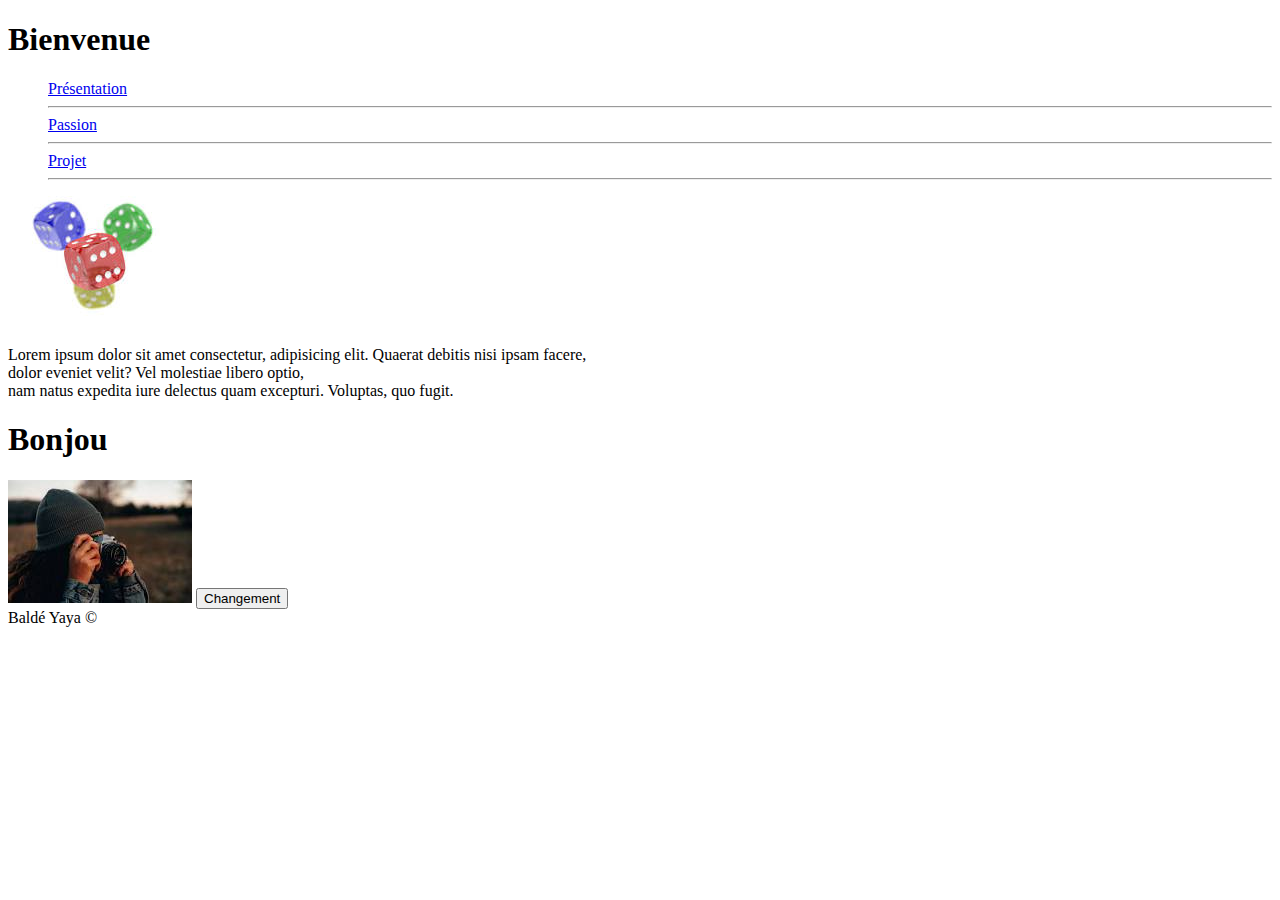
<file: index.html>
<!DOCTYPE html>
<html lang="en">
<head>
    <meta charset="UTF-8">
    <meta name="viewport" content="width=device-width, initial-scale=1.0">
    <link rel="stylesheet" href="style.css">
    <title>accueil</title>
</head>
<body>
    <header>
        <h1>Bienvenue</h1>
        <ul>
            <a href="présentation.html" target="_blank">Présentation</a><br><hr>
            <a href="passions.html" target="_blank">Passion</a><br><hr>
            <a href="projet.html" target="_blank">Projet</a><br><hr>
        </ul>
    </header>
            <img src="images/images.jpg" alt="">
            <p>Lorem ipsum dolor sit amet consectetur, adipisicing elit. Quaerat debitis nisi ipsam facere,<br>
                 dolor eveniet velit? Vel molestiae libero optio,<br>
                 nam natus expedita iure delectus quam excepturi. Voluptas, quo fugit.
            </p>


            <h1>Bonjou</h1>
            <img id="test" src="images/image_accueil.png" alt="accueil">
            <button onclick="document.getElementById('test').src='images/image_foot.jpg'">Changement</button>





            
            <!-- <hr>
            <ol type="i">
                <li></li>
                <li></li>
                <li></li>
                <li></li>
                <li></li>
                <li></li>
            </ol> -->
        <div></div>
        <div></div>
        <div></div>
        <div></div>
        <div></div>
    <section>

    </section>
    <footer>
        Baldé Yaya &COPY;
    </footer>
</body>
</html>
</file>
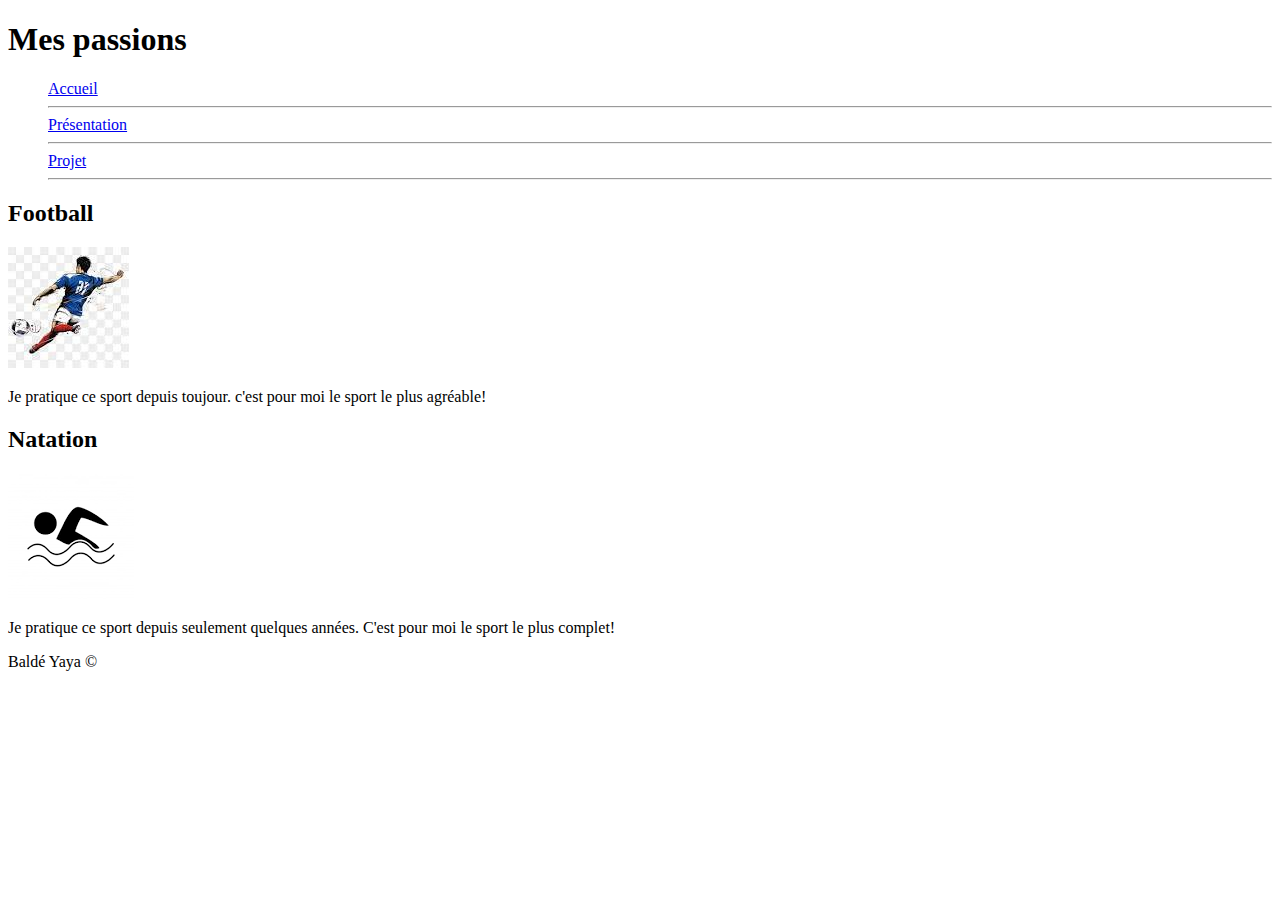
<file: passions.html>
<!DOCTYPE html>
<html lang="en">
<head>
    <meta charset="UTF-8">
    <meta name="viewport" content="width=device-width, initial-scale=1.0">
    <link rel="stylesheet" href="style.css">

    <title>Passions</title>
</head>
<body>
    <header>
        <h1>Mes passions</h1>
        <ul>
            <a href="index.html" target="_blank">Accueil</a><br><hr>
            <a href="présentation.html" target="_blank">Présentation</a><br><hr>
            <a href="projet.html" target="_blank">Projet</a><br><hr>
        </ul>
        </header>
        <h2>Football</h2>
        <img src="images/image_foot.jpg" alt="">
        <p>Je pratique ce sport depuis toujour. c'est pour moi le sport le plus agréable!</p>

        <h2>Natation</h2>
        <img src="images/image_natation.png" alt="">
        <p>Je pratique ce sport depuis seulement quelques années. C'est pour moi le sport le plus complet!</p>    
        <footer>
            Baldé Yaya &COPY;
        </footer>
</body>
</html>
</file>
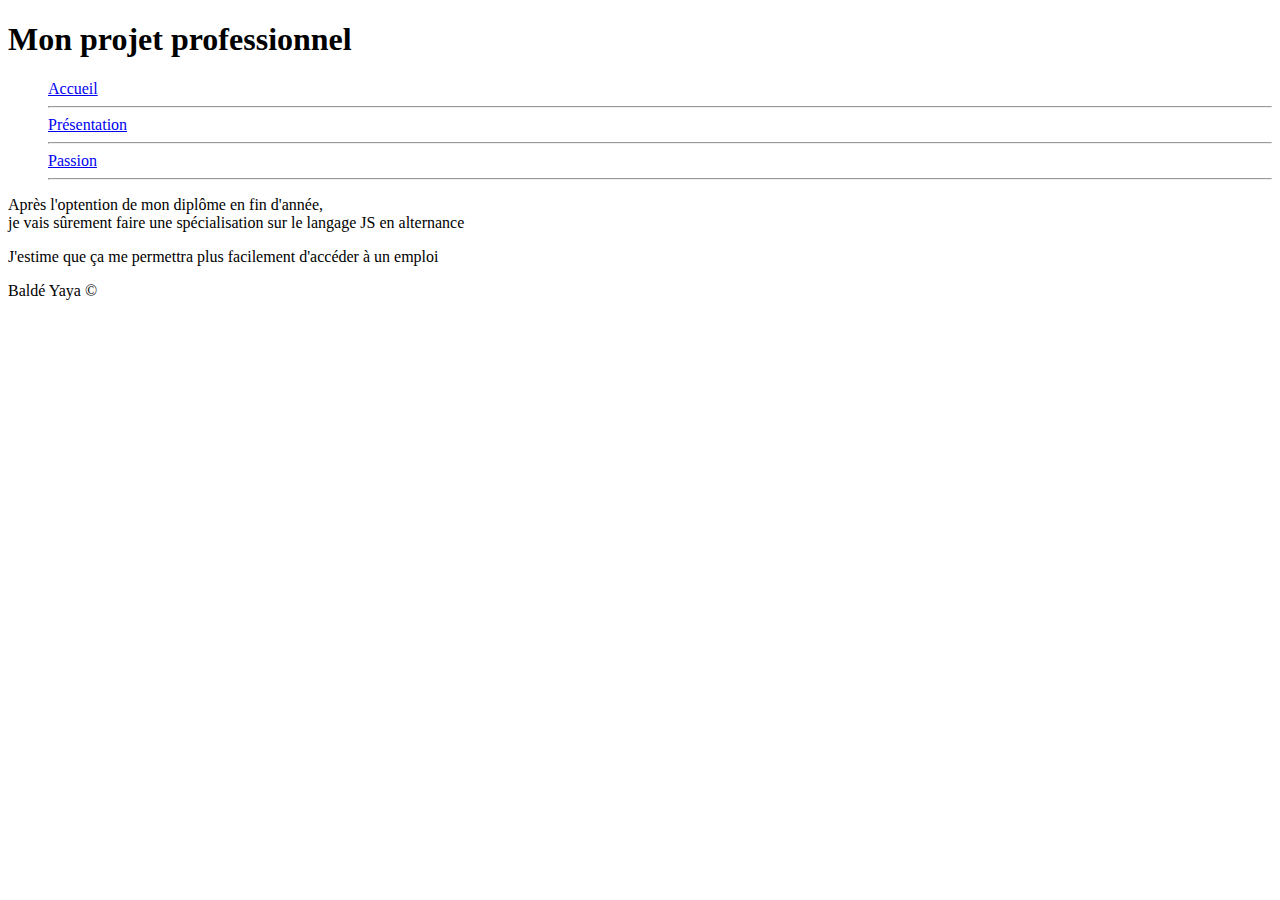
<file: projet.html>
<!DOCTYPE html>
<html lang="en">
<head>
    <meta charset="UTF-8">
    <meta name="viewport" content="width=device-width, initial-scale=1.0">
    <link rel="stylesheet" href="style.css">

    <title>Projet</title>
</head>
<body>
    <header>
        <H1>Mon projet professionnel</H1>
        <ul>
            <a href="index.html" target="_blank">Accueil</a><br><hr>
            <a href="présentation.html" target="_blank">Présentation</a><br><hr>
            <a href="passions.html" target="_blank">Passion</a><br><hr>
        </ul>
    </header>
    <p>Après l'optention de mon diplôme en fin d'année,<br> je vais sûrement faire une spécialisation sur le langage JS en alternance</p>
    <p>J'estime que ça me permettra plus facilement d'accéder à un emploi</p>
    <footer>
        Baldé Yaya &COPY;
    </footer>
</body>
</html
</file>
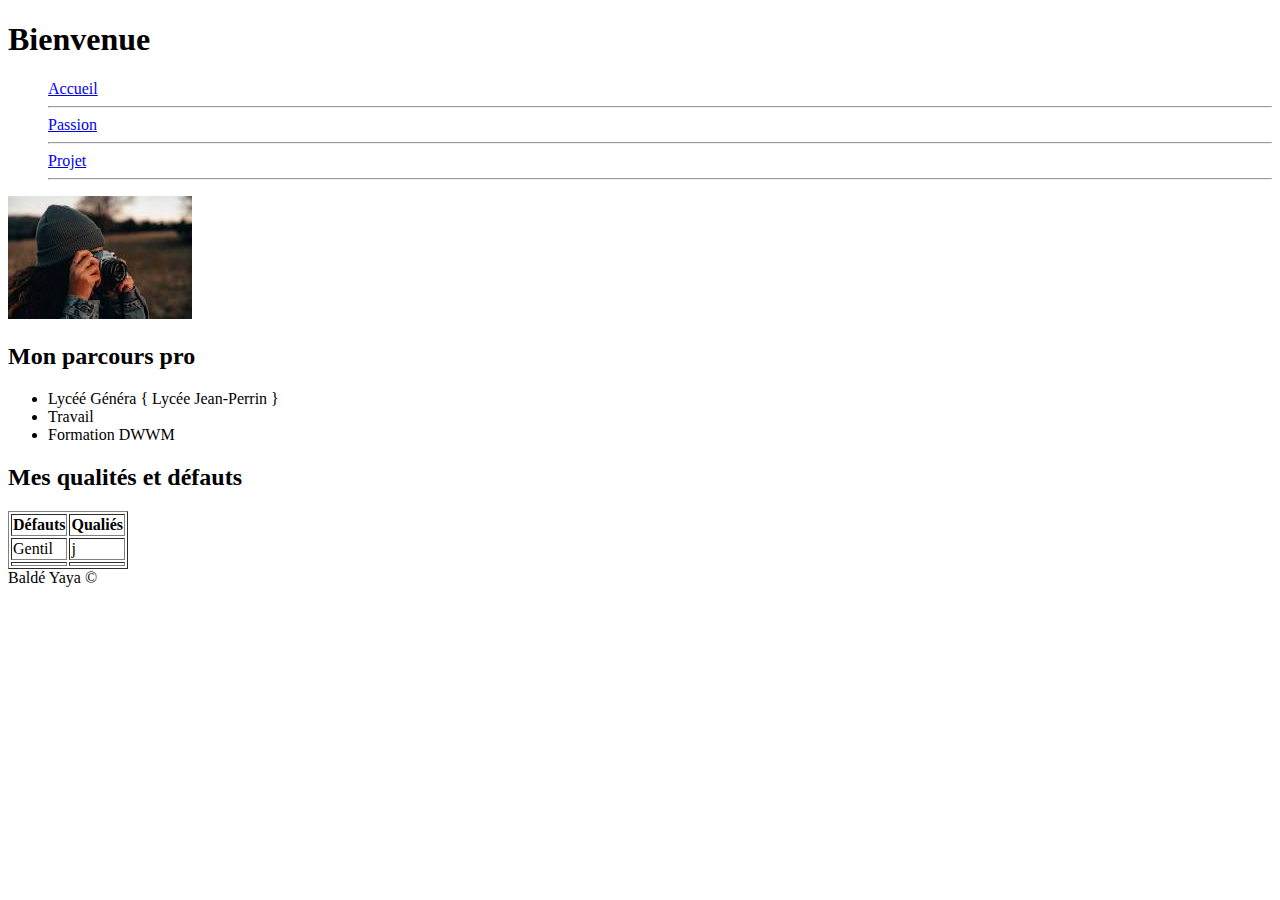
<file: présentation.html>
<!DOCTYPE html>
<html lang="en">
<head>
    <meta charset="UTF-8">
    <meta name="viewport" content="width=device-width, initial-scale=1.0">
    <link rel="stylesheet" href="style.css">
    <title>Présentation</title>
</head>
<body>
    <header>
        <h1>Bienvenue</h1>
        <ul>
            <a href="index.html" target="_blank">Accueil</a><br><hr>
            <a href="passions.html" target="_blank">Passion</a><br><hr>
            <a href="projet.html" target="_blank">Projet</a><br><hr>
        </ul>
    </header>
        <img src="images/image_accueil.png" alt="">
        <h2>Mon parcours pro</h2>
        <ul>
            <li>Lycéé Généra { Lycée Jean-Perrin }</li>
            <li>Travail</li>
            <li>Formation DWWM</li>
        </ul>
        <h2>Mes qualités et défauts</h2>
<!-- 
        <table>
            <th>Qualités</th>
            <th>Défauts</th>
            <tr>Assidu</tr>
        </table> -->
        <table border="">
            <tr>
                <th>Défauts</th>
                <th>Qualiés</th>
            </tr>
            <tr>
                <td>Gentil</td>
                <td>j</td>
            </tr>
            <tr>
                <td></td>
                <td></td>
            </tr>
        </table>
    <footer>
        Baldé Yaya &COPY;
    </footer>
</body>
</body>
</html>
</file>
<file: style.css>
h1:nth-child(n2){
    color: red;
}
</file>
